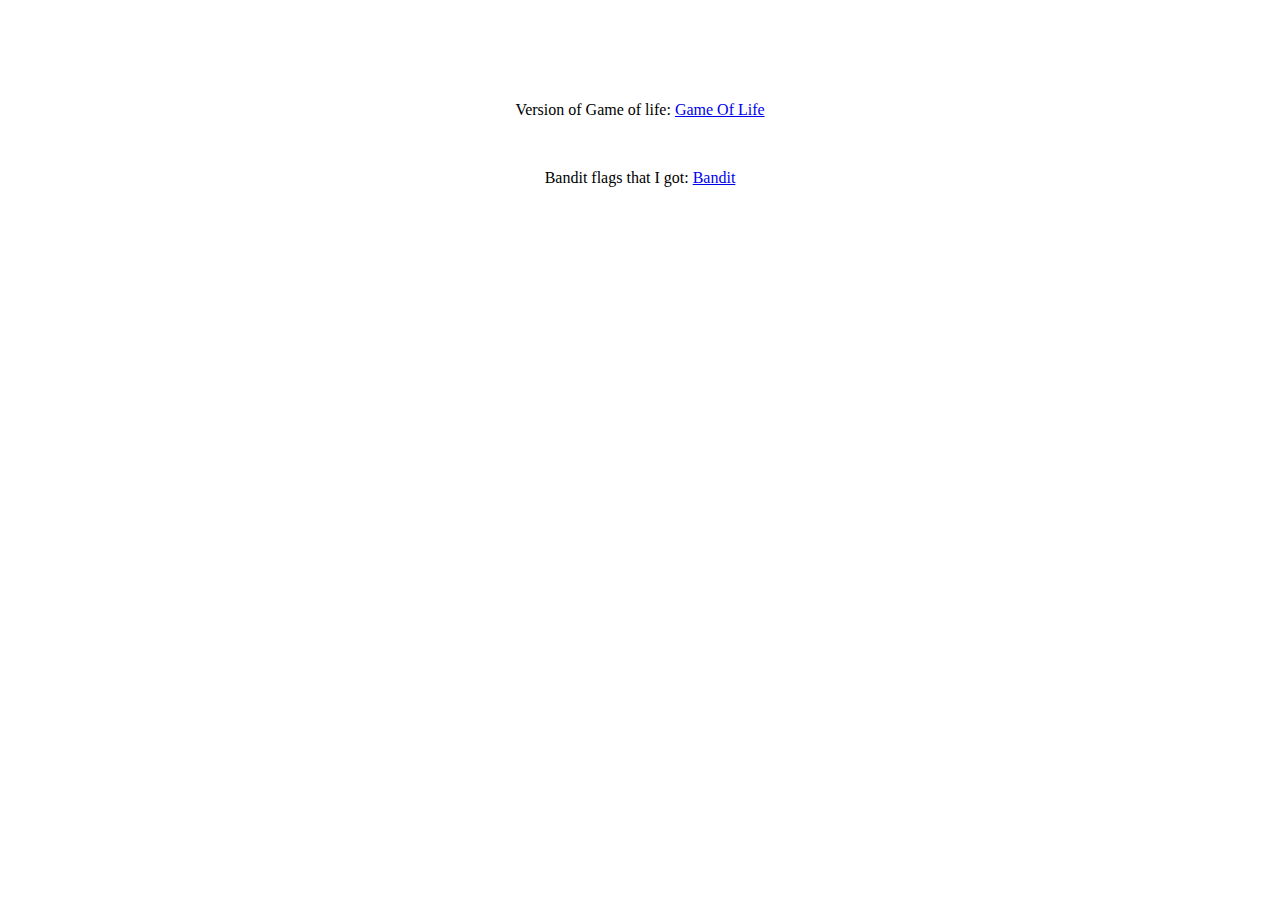
<file: index.html>
<!DOCTYPE html>


<html lang="en-US">
    
	<head>
        <meta charset="UTF-8" />
		<title>N00DLES</title>
	</head>
    
    
	<body>
		<script language="javascript">window.onload=function(){setTimeout("HoraLegalOAL.jsClockGMT()",500);}</script>
		<center>
		<br>
		<div style="font-family: 'Trebuchet MS';">
		<iframe src="https://freesecure.timeanddate.com/clock/i6l7grml/n133/tlpt/ftb/th1/ta1" frameborder="0" width="93" height="19"></iframe>
		<br>
		<br>
		<br>
		</div>
		<p>Version of Game of life: <a href="Game_of_life.html">Game Of Life</a></p>
		<br>
		<p>Bandit flags that I got: <a href="bandit.html">Bandit</a></p>
	</body>
    
    
</html>
</file>
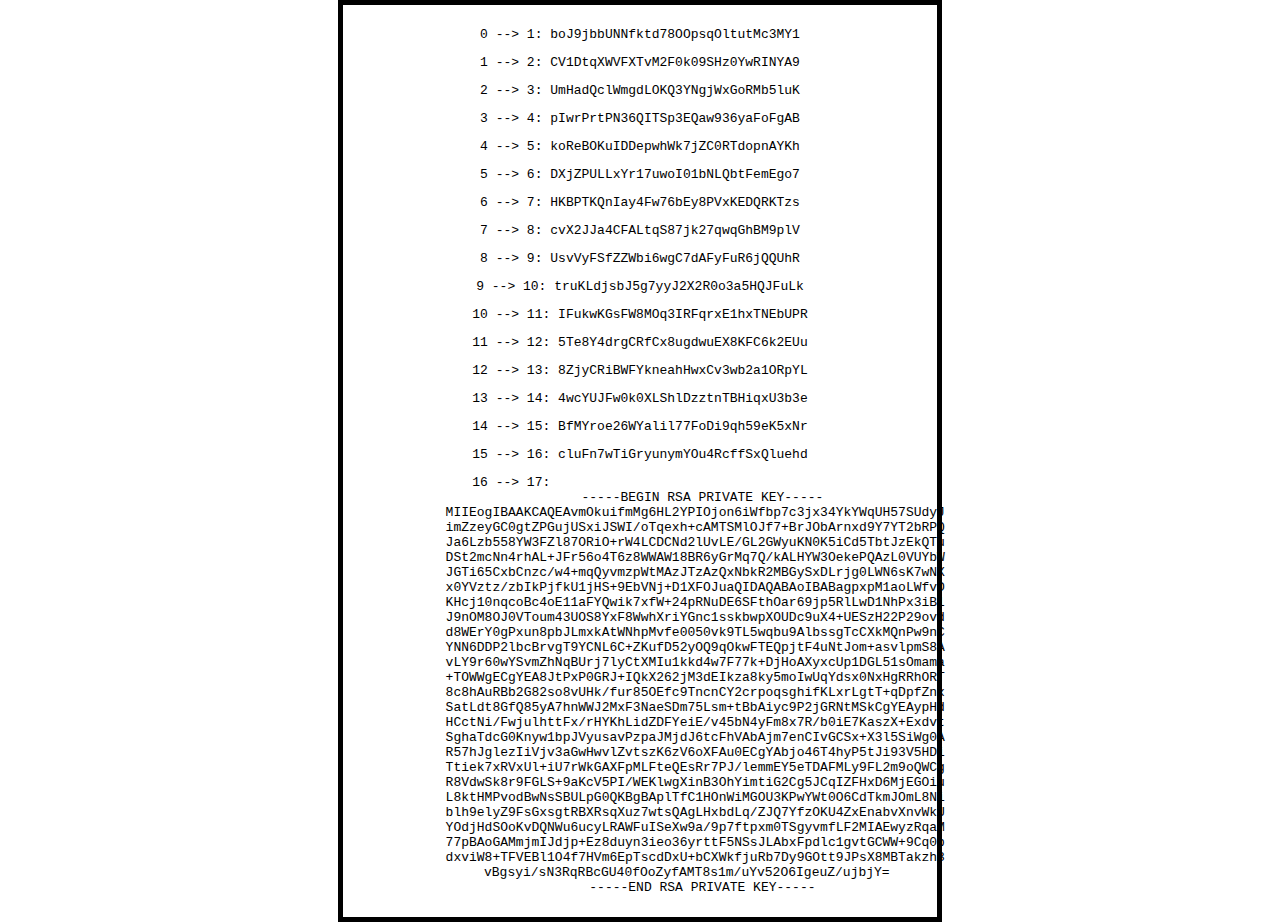
<file: bandit.html>
<!DOCTYPE html>


<html lang="en-US">
    
	<head>
        <meta charset="UTF-8" />
        <title>Bandit</title>
        <link rel="stylesheet" type="text/css" href="bandit.css">
	</head>
    
    
	<body id="bandit" class="bandit_pass">
        <div>
        <pre>0 --> 1: boJ9jbbUNNfktd78OOpsqOltutMc3MY1</pre>
        <pre>1 --> 2: CV1DtqXWVFXTvM2F0k09SHz0YwRINYA9</pre>
        <pre>2 --> 3: UmHadQclWmgdLOKQ3YNgjWxGoRMb5luK</pre>
        <pre>3 --> 4: pIwrPrtPN36QITSp3EQaw936yaFoFgAB</pre>
        <pre>4 --> 5: koReBOKuIDDepwhWk7jZC0RTdopnAYKh</pre>
        <pre>5 --> 6: DXjZPULLxYr17uwoI01bNLQbtFemEgo7</pre>
        <pre>6 --> 7: HKBPTKQnIay4Fw76bEy8PVxKEDQRKTzs</pre>
        <pre>7 --> 8: cvX2JJa4CFALtqS87jk27qwqGhBM9plV</pre>
        <pre>8 --> 9: UsvVyFSfZZWbi6wgC7dAFyFuR6jQQUhR</pre>
        <pre>9 --> 10: truKLdjsbJ5g7yyJ2X2R0o3a5HQJFuLk</pre>
        <pre>10 --> 11: IFukwKGsFW8MOq3IRFqrxE1hxTNEbUPR</pre>
        <pre>11 --> 12: 5Te8Y4drgCRfCx8ugdwuEX8KFC6k2EUu</pre>
        <pre>12 --> 13: 8ZjyCRiBWFYkneahHwxCv3wb2a1ORpYL</pre>
        <pre>13 --> 14: 4wcYUJFw0k0XLShlDzztnTBHiqxU3b3e</pre>
        <pre>14 --> 15: BfMYroe26WYalil77FoDi9qh59eK5xNr</pre>
        <pre>15 --> 16: cluFn7wTiGryunymYOu4RcffSxQluehd</pre>
        <pre>16 --> 17:                                 
                -----BEGIN RSA PRIVATE KEY-----
            MIIEogIBAAKCAQEAvmOkuifmMg6HL2YPIOjon6iWfbp7c3jx34YkYWqUH57SUdyJ
            imZzeyGC0gtZPGujUSxiJSWI/oTqexh+cAMTSMlOJf7+BrJObArnxd9Y7YT2bRPQ
            Ja6Lzb558YW3FZl87ORiO+rW4LCDCNd2lUvLE/GL2GWyuKN0K5iCd5TbtJzEkQTu
            DSt2mcNn4rhAL+JFr56o4T6z8WWAW18BR6yGrMq7Q/kALHYW3OekePQAzL0VUYbW
            JGTi65CxbCnzc/w4+mqQyvmzpWtMAzJTzAzQxNbkR2MBGySxDLrjg0LWN6sK7wNX
            x0YVztz/zbIkPjfkU1jHS+9EbVNj+D1XFOJuaQIDAQABAoIBABagpxpM1aoLWfvD
            KHcj10nqcoBc4oE11aFYQwik7xfW+24pRNuDE6SFthOar69jp5RlLwD1NhPx3iBl
            J9nOM8OJ0VToum43UOS8YxF8WwhXriYGnc1sskbwpXOUDc9uX4+UESzH22P29ovd
            d8WErY0gPxun8pbJLmxkAtWNhpMvfe0050vk9TL5wqbu9AlbssgTcCXkMQnPw9nC
            YNN6DDP2lbcBrvgT9YCNL6C+ZKufD52yOQ9qOkwFTEQpjtF4uNtJom+asvlpmS8A
            vLY9r60wYSvmZhNqBUrj7lyCtXMIu1kkd4w7F77k+DjHoAXyxcUp1DGL51sOmama
            +TOWWgECgYEA8JtPxP0GRJ+IQkX262jM3dEIkza8ky5moIwUqYdsx0NxHgRRhORT
            8c8hAuRBb2G82so8vUHk/fur85OEfc9TncnCY2crpoqsghifKLxrLgtT+qDpfZnx
            SatLdt8GfQ85yA7hnWWJ2MxF3NaeSDm75Lsm+tBbAiyc9P2jGRNtMSkCgYEAypHd
            HCctNi/FwjulhttFx/rHYKhLidZDFYeiE/v45bN4yFm8x7R/b0iE7KaszX+Exdvt
            SghaTdcG0Knyw1bpJVyusavPzpaJMjdJ6tcFhVAbAjm7enCIvGCSx+X3l5SiWg0A
            R57hJglezIiVjv3aGwHwvlZvtszK6zV6oXFAu0ECgYAbjo46T4hyP5tJi93V5HDi
            Ttiek7xRVxUl+iU7rWkGAXFpMLFteQEsRr7PJ/lemmEY5eTDAFMLy9FL2m9oQWCg
            R8VdwSk8r9FGLS+9aKcV5PI/WEKlwgXinB3OhYimtiG2Cg5JCqIZFHxD6MjEGOiu
            L8ktHMPvodBwNsSBULpG0QKBgBAplTfC1HOnWiMGOU3KPwYWt0O6CdTkmJOmL8Ni
            blh9elyZ9FsGxsgtRBXRsqXuz7wtsQAgLHxbdLq/ZJQ7YfzOKU4ZxEnabvXnvWkU
            YOdjHdSOoKvDQNWu6ucyLRAWFuISeXw9a/9p7ftpxm0TSgyvmfLF2MIAEwyzRqaM
            77pBAoGAMmjmIJdjp+Ez8duyn3ieo36yrttF5NSsJLAbxFpdlc1gvtGCWW+9Cq0b
            dxviW8+TFVEBl1O4f7HVm6EpTscdDxU+bCXWkfjuRb7Dy9GOtt9JPsX8MBTakzh3
            vBgsyi/sN3RqRBcGU40fOoZyfAMT8s1m/uYv52O6IgeuZ/ujbjY=
                -----END RSA PRIVATE KEY-----</pre>
        </div>
	</body>
    
    
</html>
</file>
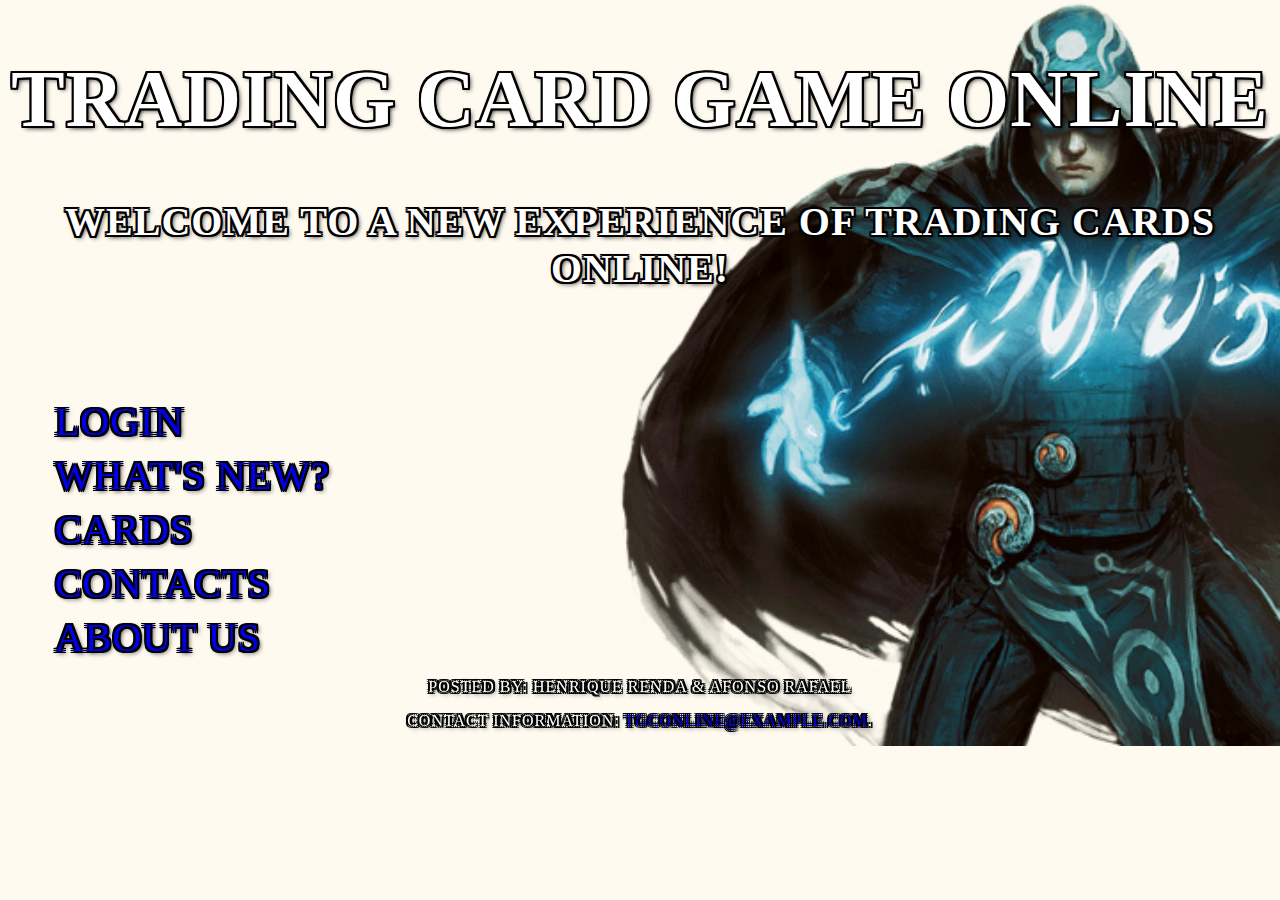
<file: test.html>
<!DOCTYPE html>
<html>
    <head>
        <title>TCG Online</title>
        <link rel="stylesheet" type="text/css" href="main.css">
        <meta charset="UTF-8">
    </head>
    <body>
        <div id="mainLetters">
            <h1>Trading Card Game ONline</h1>
            <h4>Welcome to a new experience of trading cards online!</h4>
        </div>
        <div id = "navbar">
            <ul>
                <li><a href="#Login">Login</a></li>
                <li><a href="#news">What's New?</a></li>
                <li><a href="#cards">Cards</a></li>
                <li><a href="Contacts.html">Contacts</a></li>
                <li><a href="About.html">About Us</a></li>
            </ul>
        </div>
        <footer>
            <p>Posted by: Henrique Renda & Afonso Rafael</p>
            <p>Contact information: <a href="mailto:bla-bla-bla">tgconline@example.com</a>.</p>
        </footer>
    </body>
</html>
</file>
<file: bandit.css>
#bandit {
    margin: auto;
    width: 45%;
    border: 5px solid black;
    padding: 9px;
    text-align: center;
}
</file>
<file: main.css>
body {
    height: auto; 
    width: auto;
    background-image: url(EN_Jace_PWCard_Mind_InlineB.png);
    background-repeat: no-repeat;
    background-size:cover;
    background-position: right top;
    background-color: FloralWhite;
}

#mainLetters {
    text-align: center;
    font-family: impact;
    font-size: 2.5em;
    text-transform: uppercase;
    color: white;
    letter-spacing: 1px;
    text-shadow:2px 2px 0 #000,
    -2px -2px 0 #000,
    2px -2px 0 #000,
    -2px 2px 0 #000,
    0px 2px 0 #000,
    2px 0px 0 #000,
    0px -2px 0 #000,
    -2px 0px 0 #000,
    2px 2px 5px #000;
}

a {
    text-decoration: none;
}

a:hover {
    color: white;
}


#navbar {
    font-family: impact;
    font-size: 2.5em;
    text-transform: uppercase;
    color: white;
    letter-spacing: 1px;
    text-shadow:2px 2px 0 #000,
    -2px -2px 0 #000,
    2px -2px 0 #000,
    -2px 2px 0 #000,
    0px 2px 0 #000,
    2px 0px 0 #000,
    0px -2px 0 #000,
    -2px 0px 0 #000,
    2px 2px 5px #000;
    width: 30%;
    margin-top: 1%;
    margin-right: 1%;
    margin-bottom: 7%;
    float: left;
    position: fixed;
}
#navbar li {
    list-style-type: none;
    margin: 2%;
    padding: 0%;
}

.logintable {
    background-color: white;
    color:black;
    padding: 5%;
    width: 40%;
    margin-top: 5%;
    margin-bottom: 7%;
    margin-left: 25%;
    margin-right: 30%;
    border: 5px solid blue;
    font-family: impact;
    text-transform: uppercase;
    color: white;
    letter-spacing: 1px;
    text-shadow:2px 2px 0 #000,
    -2px -2px 0 #000,
    2px -2px 0 #000,
    -2px 2px 0 #000,
    0px 2px 0 #000,
    2px 0px 0 #000,
    0px -2px 0 #000,
    -2px 0px 0 #000,
    2px 2px 5px #000; 
}

.board {
    background-color: white;
    color:black;
    padding: 5%;
    width: 40%;
    margin-top: 5%;
    margin-bottom: 7%;
    margin-left: 25%;
    margin-right: 30%;
    border: 5px solid blue;
    font-family: impact;
    text-transform: uppercase;
    color: white;
    letter-spacing: 1px;
    text-shadow:2px 2px 0 #000,
    -2px -2px 0 #000,
    2px -2px 0 #000,
    -2px 2px 0 #000,
    0px 2px 0 #000,
    2px 0px 0 #000,
    0px -2px 0 #000,
    -2px 0px 0 #000,
    2px 2px 5px #000;
}

.board h4 {
    font-size: 2em;
    margin-top: 0%;
}

footer {
    clear: both;
    position: relative;
    margin-top: 30.5%;
    color: white;
    text-align: center;
    font-family: impact;
    font-size: 1em;
    text-transform: uppercase;
    color: white;
    letter-spacing: 1px;
    text-shadow:2px 2px 0 #000,
    -2px -2px 0 #000,
    2px -2px 0 #000,
    -2px 2px 0 #000,
    0px 2px 0 #000,
    2px 0px 0 #000,
    0px -2px 0 #000,
    -2px 0px 0 #000,
    2px 2px 5px #000;
}
</file>
